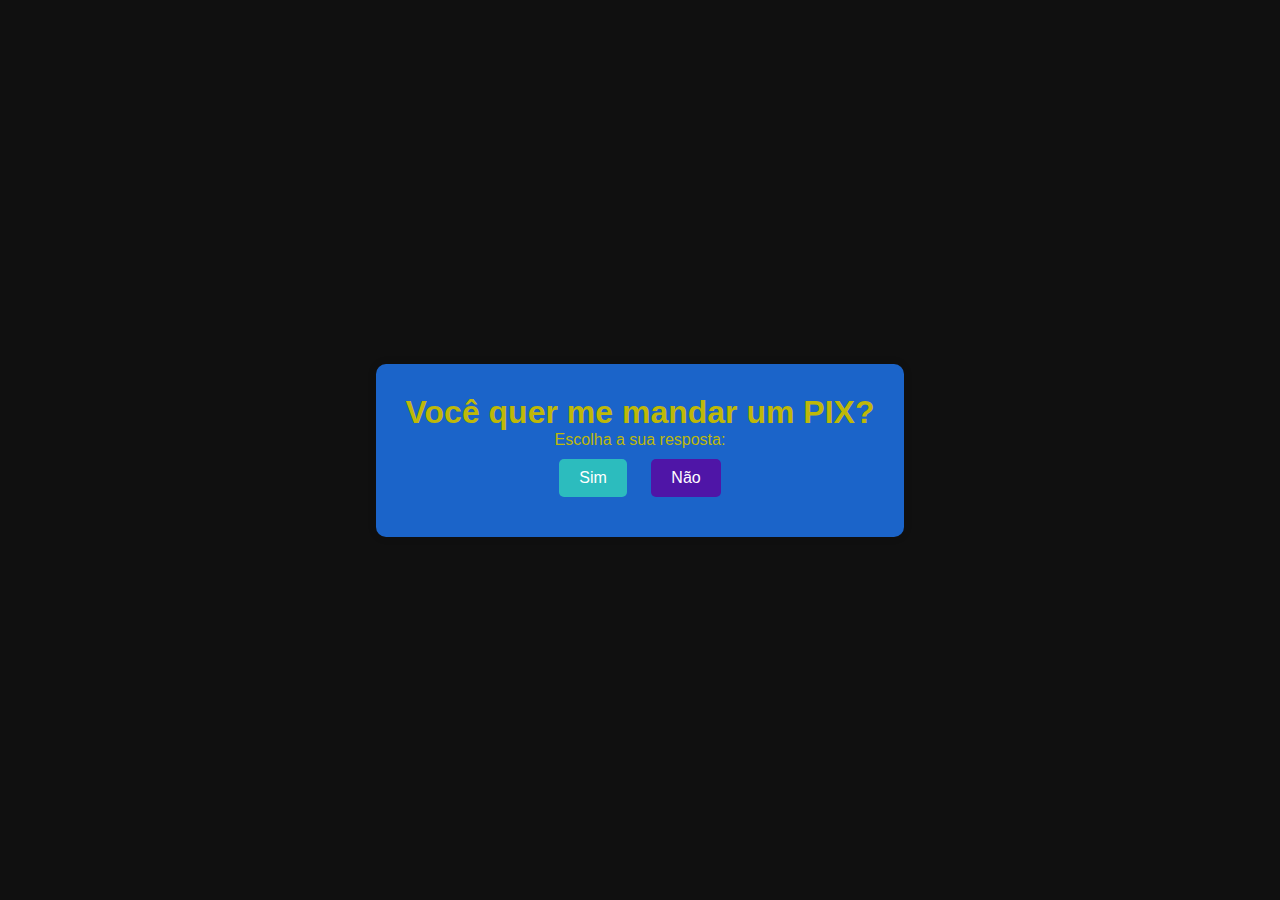
<file: index.html>
<!DOCTYPE html>
<html lang="pt-BR">
<head>
    <meta charset="UTF-8">
    <meta name="viewport" content="width=device-width, initial-scale=1.0">
    <title>Pergunta</title>
    <!-- CSS Externo -->
    <link rel="stylesheet" href="css/stylebotao.css"> 
</head>
<body>
    <div class="container">
        <h1>Você quer me mandar um PIX?</h1>
        <p>Escolha a sua resposta:</p>
        <!-- Botão de SIM -->
        <button id="sim" class="botao-um">Sim</button>
        <!-- Botão de NÃO, que vai se mover -->
        <button id="nao" class="botao-dois">Não</button>
        <!-- Mensagem de erro que aparecerá ao clicar no "Não" -->
        <p id="erro" class="oculto">Erro: Resposta Incorreta!</p>
    </div>
    <script src="js/scriptbotao.js"></script>
</body>
</html>
</file>
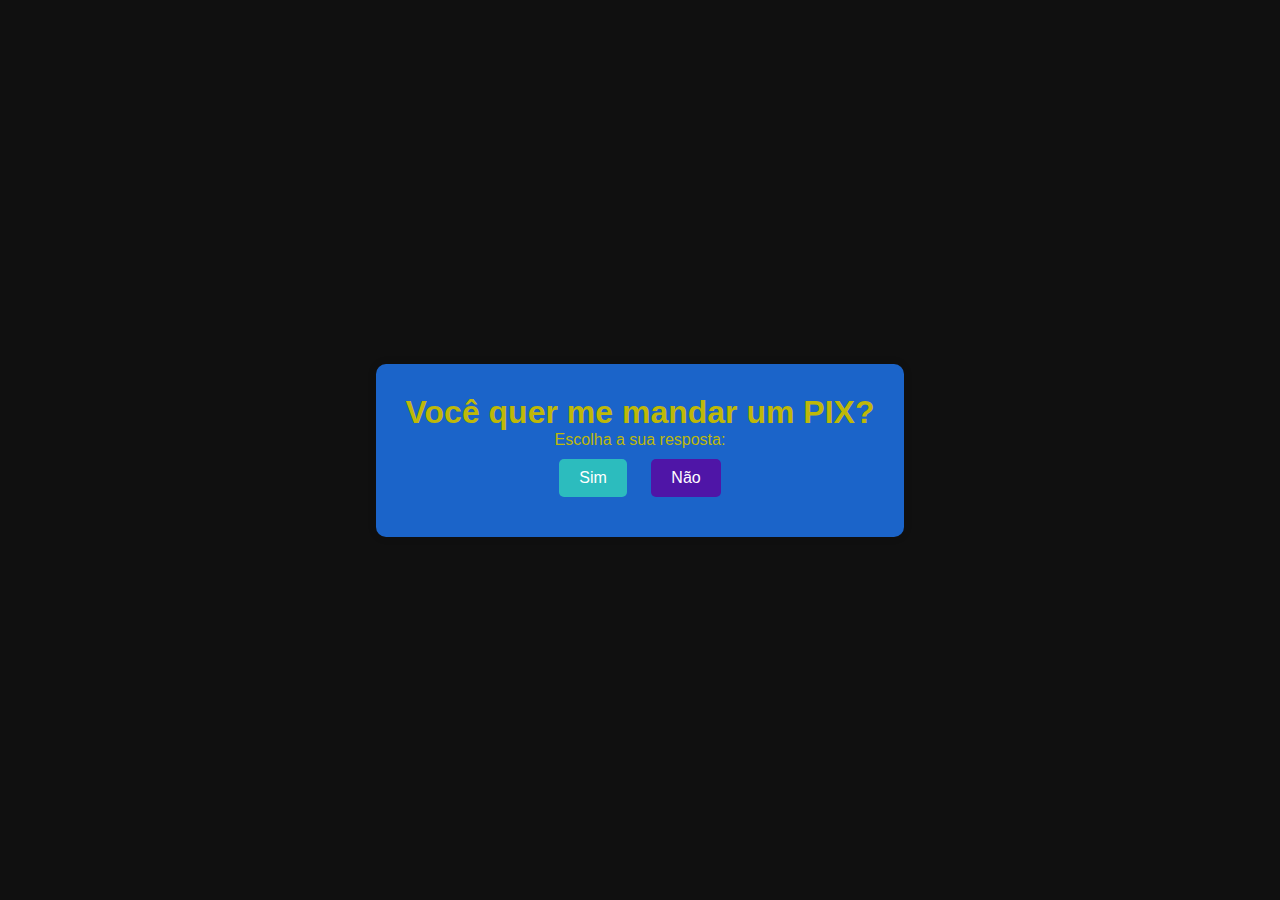
<file: indexbotao.html>
<!DOCTYPE html>
<html lang="pt-BR">
<head>
    <meta charset="UTF-8">
    <meta name="viewport" content="width=device-width, initial-scale=1.0">
    <title>Pergunta</title>
    <!-- CSS Externo -->
    <link rel="stylesheet" href="css/stylebotao.css"> 
</head>
<body>
    <div class="container">
        <h1>Você quer me mandar um PIX?</h1>
        <p>Escolha a sua resposta:</p>
        <!-- Botão de SIM -->
        <button id="sim" class="botao-um">Sim</button>
        <!-- Botão de NÃO, que vai se mover -->
        <button id="nao" class="botao-dois">Não</button>
        <!-- Mensagem de erro que aparecerá ao clicar no "Não" -->
        <p id="erro" class="oculto">Erro: Resposta Incorreta!</p>
    </div>
    <script src="js/scriptbotao.js"></script>
</body>
</html>
</file>
<file: css/stylebotao.css>
/* Resetar a página */
* {
    margin: 0; /* Zera a margem */
    padding: 0; /* Zera o espaçamento dos itens */
}
/* Define o estilo da página */
body {
    font-family: Arial, sans-serif; /* Define a Fonte */ 
    background-color: #101010; /* Define uma cor fundo */
    display: flex; /* Escolha de Display Flexível */
    justify-content: center; /* Modelo do Display */
    align-items: center; /* Alinhamento dos Itens */
    height: 100vh; /* Define a altura do corpo do site */
    margin: 0; /* Não irá inserir margem */
}
/* Centraliza os elementos na tela */
.container {
    text-align: center; /* Alinhamento do texto no container */
    background-color: rgb(27, 100, 201); /* Cor do fundo do conteiner */
    padding: 30px; /* Espaçamento dos itens-borda */
    border-radius: 10px; /* Arredonda as borda do conteiner */
    box-shadow: 0 0 10px rgba(0, 0, 0, 0.1); /* Efeito de sombreamento */
color: rgb(190, 184, 8);
}
/* Estilos dos botão um */
.botao-um {
    margin: 10px; /* Distância da margem */
    padding: 10px 20px; /* Espaçamento entre os itens internos */
    font-size: 16px; /* Tamanho da fonte */
    cursor: pointer; /* Estilo do cursor do mouse será uma "mãozinha" */
    border: none; /* Borda */
    border-radius: 5px; /* Arrendondamento das arestas do botão */
    background-color: #2cbcbe; /* Cor de fundo do botão */
    color: white; /* Cor do texto */
    transition: all 0.3s ease; /* Efeito de transição de cor será feito em todo o botão em 0.3 segundo de forma suave */
}
/* Quando o botão for clicado, ele muda de cor */
.botao-um:active {
    background-color: #0b4016; /* Cor do botão ao ser clicado */
}
.botao-dois {
    margin: 10px; /* Distância da margem */
    padding: 10px 20px; /* Espaçamento entre os itens internos */
    font-size: 16px; /* Tamanho da fonte */
    cursor: pointer; /* Estilo do cursor do mouse será uma "mãozinha" */
    border: none; /* Borda */
    border-radius: 5px; /* Arrendondamento das arestas do botão */
    background-color: #4f15a7; /* Cor de fundo do botão */
    color: white; /* Cor do texto */
    transition: all 0.3s ease; /* Efeito de transição de cor será feito em todo o botão em 0.3 segundo de forma suave */
}
/* Quando o botão for clicado, ele muda de cor */
.botao-dois:active {
    background-color: #8a0000; /* Cor do botão ao ser clicado */
}
/* Oculta a mensagem de erro inicialmente */
.oculto {
    display: none; /* Não inserimos no Display, será chamado pelo JS */
    color: rgb(85, 19, 32); /* Cor do texto */
    font-size: 25px; /* Tamanho do texto */
    margin-top: 10px; /* Distância da margem acima */
    text-decoration: solid;
    text-decoration-line: overline underline;
}
</file>
